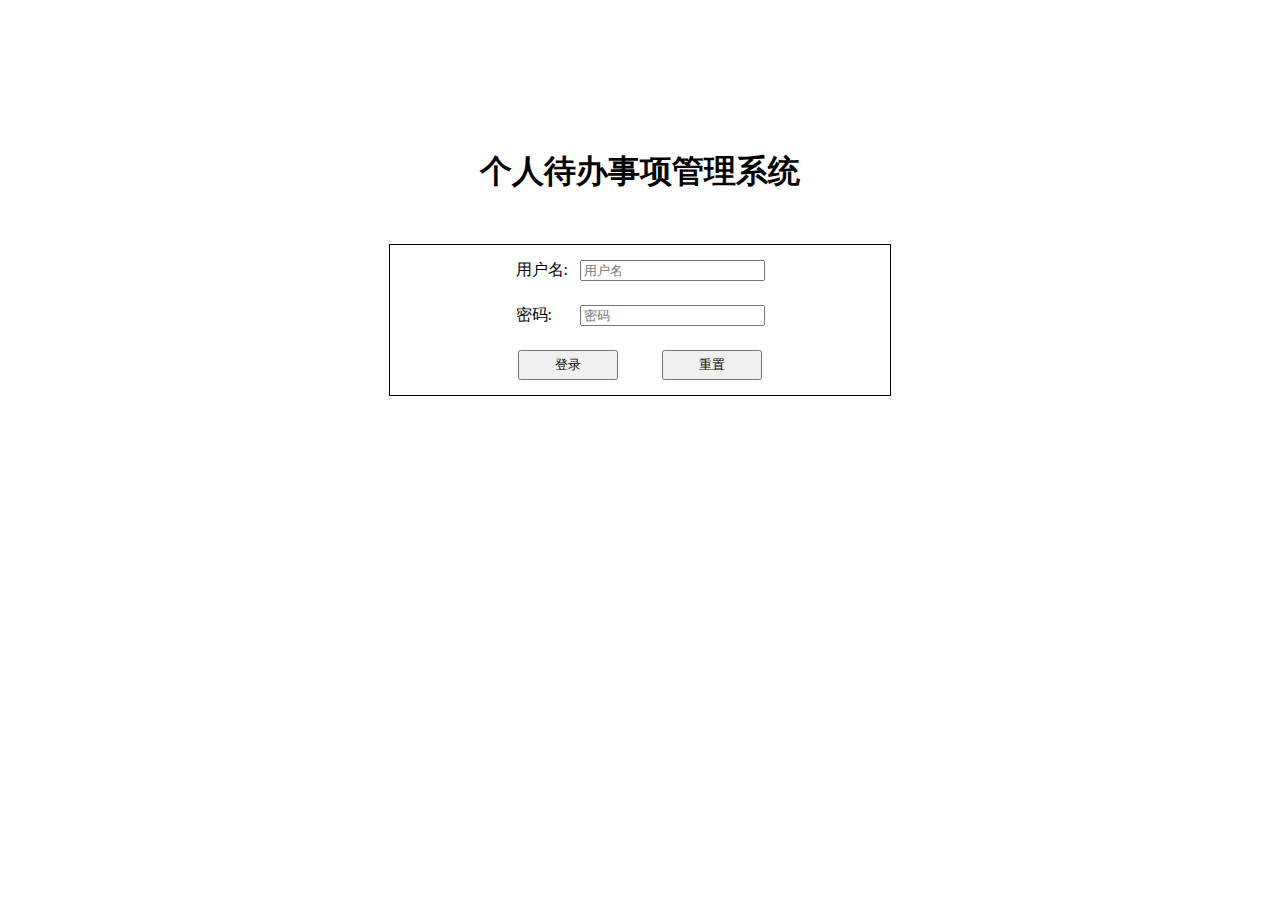
<file: src/main/resources/templates/login.html>
<!DOCTYPE html>
<html lang="en" xmlns:th="http://www.thymeleaf.org">
<head>
    <meta charset="UTF-8">
    <title>登录</title>
    <link href="../static/css/login.css" th:href="@{/css/login.css}" rel="stylesheet">
</head>
<body>
<h1>个人待办事项管理系统</h1>
<div class="login">
    <form  action="loginVerify" method="post">
        <div class="name">
            <div>用户名:</div>
            <input type="text" name="username" value="" placeholder="用户名">
        </div>
        <div class="password">
            <div>密码:</div>
            <input type="password" name="password" value="" placeholder="密码">
        </div>
        <div class="subbtn">
            <button type="submit">登录</button>
            <button type="reset">重置</button>
        </div>
    </form>
</div>
</body>
</html>
</file>
